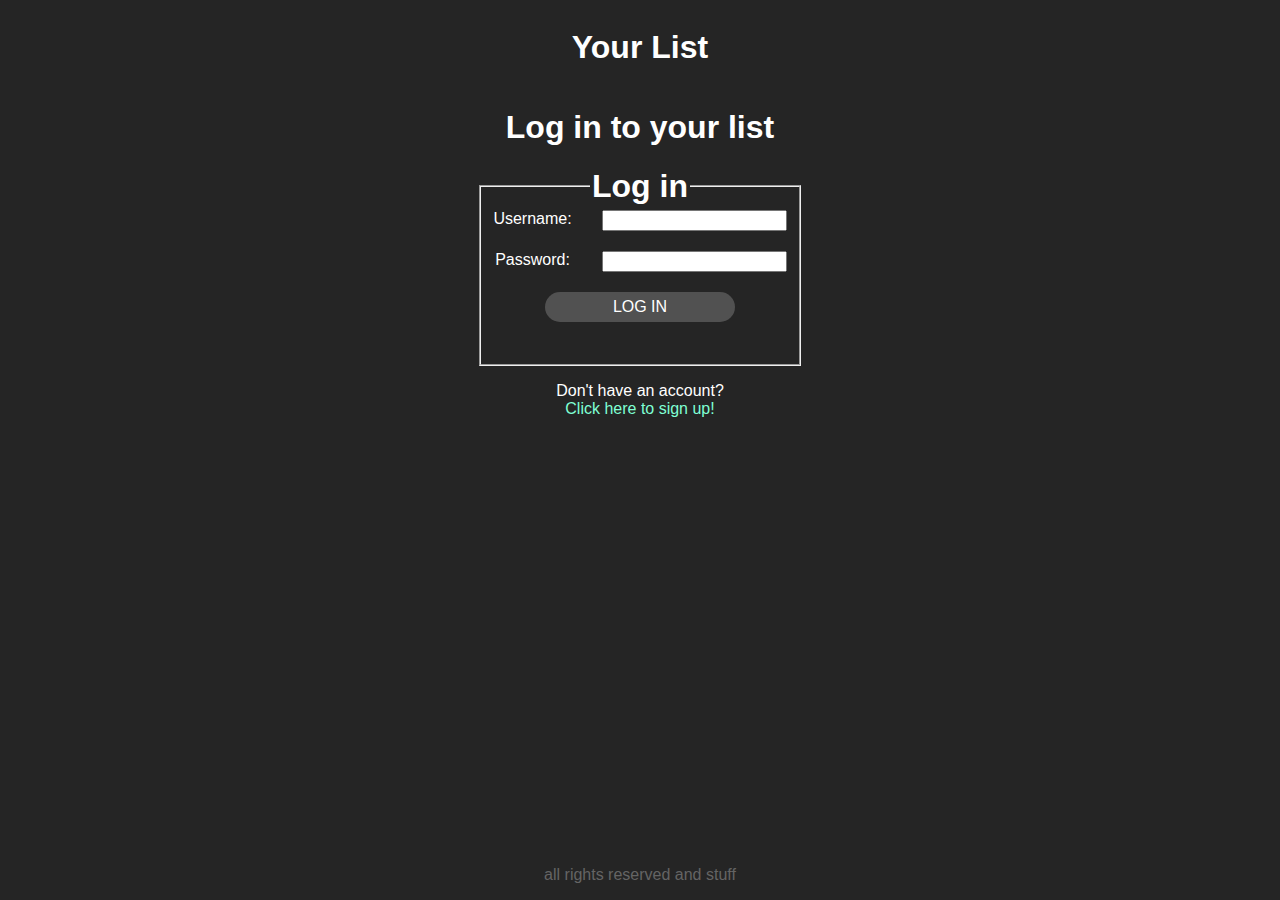
<file: index.html>
<!DOCTYPE html>
<html lang="en">
	<head>
		<meta charset="UTF-8" />
		<meta name="viewport" content="width=device-width, initial-scale=1.0" />
		<title>List!</title>
		<link rel="stylesheet" href="./css/styles.css" />
		<link rel="stylesheet" href="./css/buttons.css" />
		<link rel="stylesheet" href="./css/pages.css" />
	</head>
	<body>
		<header>
			<h1>Your List</h1>
		</header>
		<main class="main-page"></main>
		<footer>
			<p>all rights reserved and stuff</p>
		</footer>

		<!-- templates -->
		<template id="login-template">
			<h1>Log in to your list</h1>
			<form id="login-form" onsubmit="validateLogin();return false">
				<fieldset>
					<legend>Log in</legend>
					<label for="login-username"
						>Username: <input type="text" id="login-username" name="login-username" required minlength="6" maxlength="20"
					/></label>
					<label for="login-password"
						>Password: <input type="password" id="login-password" name="login-password" required minlength="8" maxlength="32"
					/></label>
					<button>LOG IN</button>
					<p class="validation-text"></p>
				</fieldset>
			</form>
			<div class="signup-nav">Don't have an account? <br /><a class="nav-link" onclick="navigate('signup')">Click here to sign up!</a></div>
		</template>

		<template id="signup-template">
			<h1>Sign up for a new account!</h1>
			<form id="signup-form" onsubmit="validateSignup();return false">
				<fieldset>
					<legend>Sign up</legend>
					<label for="signup-username"
						>Username (6-20 characters):
						<input type="text" id="signup-username" name="signup-username" required minlength="6" maxlength="20"
					/></label>
					<label for="signup-password"
						>Password (8-32 characters):
						<input type="password" id="signup-password" name="signup-password" required minlength="8" maxlength="32"
					/></label>
					<label for="pw-verification"
						>Confirm password: <input type="password" id="pw-verification" name="pw-verification" required minlength="8" maxlength="32"
					/></label>
					<button>SIGN UP</button>
					<p class="validation-text"></p>
				</fieldset>
			</form>
			<a class="nav-link" onclick="navigate('login')">Already have an account? Log in!</a>
		</template>

		<template id="list-template">
			<h1><span id="name-span"></span>'s List</h1>
			<div class="edit-buttons">
				<button onclick="addItem()" class="add-button">Add</button>
				<button onclick="toggleRenameMode()" class="rename-button">Rename</button>
				<button onclick="toggleDeleteMode()" class="delete-button">Delete</button>
				<button onclick="deleteMarked()" class="delete-marked-button">Delete Marked</button>
			</div>
			<ul id="item-list"></ul>
			<button class="logout-button" onclick="logout()">LOG OUT</button>
		</template>

		<template id="edit-item-template">
			<li class="edit-list-item">
				<form onsubmit="return false">
					<input class="edit-item-input" type="text" name="text">
				</form>
			</li>
		</template>

		<template id="item-template">
			<li class="item"></li>
		</template>
	</body>
	<script src="./js/objects.js"></script>
	<script src="./js/database.js"></script>
	<script src="./js/server.js"></script>
	<script src="./js/network.js"></script>
	<script src="./js/fajax.js"></script>
	<script src="./js/index.js"></script>
	<script src="./js/list.js"></script>
</html>
</file>
<file: css/styles.css>
html {
	font-family: 'Courier New', Courier, monospace;
	background-color: rgb(37, 37, 37);
	color: white;
}
body {
	display: flex;
	flex-direction: column;
	align-items: center;
	font-family: 'Gill Sans', 'Gill Sans MT', Calibri, 'Trebuchet MS', sans-serif;
}

main {
	display: flex;
	flex-direction: column;
	width: 90%;
}

fieldset {
	display: flex;
	flex-direction: column;
}

label {
	margin-bottom: 20px;
}

input {
	margin-left: 30px;
}

legend {
	font-size: 2rem;
	font-weight: bold;
}

li {
	list-style-type: square;
	margin: 10px;
	transition: all 200ms;
}

footer {
	position: absolute;
	color: rgb(100, 100, 100);
	bottom: 0;
}

.edit-buttons {
	display: flex;
	justify-content: space-around;
}

.edit-buttons button {
	width: 20% !important;
	padding: 10px 20px;
	min-width: 110px;
	gap: 24px;
}

.logout-button {
	width: 25% !important;
	align-self: center;
	padding: 10px 20px;
}

.marked {
	text-decoration: line-through;
	color: rgb(179, 179, 179);
	list-style-type: none;
}

.nav-link {
	margin: 20px;
	color: rgb(6, 6, 104);
	text-decoration: underline;
}

.edit-item-input {
	margin-left: 0;
	background-color: black;
	color: white;
	border: 1px solid white;
}

.delete-mode {
	color: rgb(255, 100, 100);
}

.delete-mode::marker {
	content: '-  ';
}

.rename-mode {
	color: rgb(200, 200, 210);
}

.rename-mode::marker {
	content: '+  ';
}

#item-list {
	max-height: 35em;
	overflow: auto;
	scrollbar-width: 0.5px;
	scrollbar-color: cyan;
}
#item-list::-webkit-scrollbar-thumb {
	background-color: cyan;
}
#item-list::-webkit-scrollbar-corner {
	background-color: transparent;
}
</file>
<file: css/buttons.css>
.login button,
.signup button {
	padding: 6px 0px;
}

.login button,
.signup button,
.list button {
	width: 65%;
	position: relative;
	margin: auto;
	background-color: #515151;
	border-radius: 4em;
	border: none;
	outline: none;
	font-size: 16px;
	color: white;
	cursor: pointer;
	user-select: none;
	text-align: center;
	text-decoration: none;
	transition: all 0.75s ease-in-out;
}

.login button:hover,
.signup button:hover,
.list button:hover {
	transition: all 0.75s ease-in-out;
	background-color: #6b6b6b;
}

.login button:after,
.signup button:after,
.list button:after {
	content: '';
	display: block;
	position: absolute;
	border-radius: 4em;
	left: 0;
	top: 0;
	width: 100%;
	height: 100%;
	opacity: 0;
	transition: all 0.5s;
	box-shadow: 0 0 2px 5px white;
}

.login button:active:after,
.signup button:active:after,
.list button:active:after {
	box-shadow: 0 0 0 0 white;
	position: absolute;
	border-radius: 4em;
	left: 0;
	top: 0;
	opacity: 1;
	transition: 0s;
}

.login button:active,
.signup button:active,
.list button:active {
	top: 1px;
}

.clicked {
	background-color: lightgray !important;
	color: black !important;
}
</file>
<file: css/pages.css>
.login,
.signup {
	display: flex;
	align-items: center;
	justify-content: center;
	text-align: center;
}

.login .signup-nav {
	padding: 1em;
}

.login a,
.signup a,
.list a {
	text-decoration: none;
	color: aquamarine;
}
.login a:hover,
.signup a:hover,
.list a:hover {
	cursor: pointer;
}
.login input,
.signup input {
	float: right;
}
</file>
